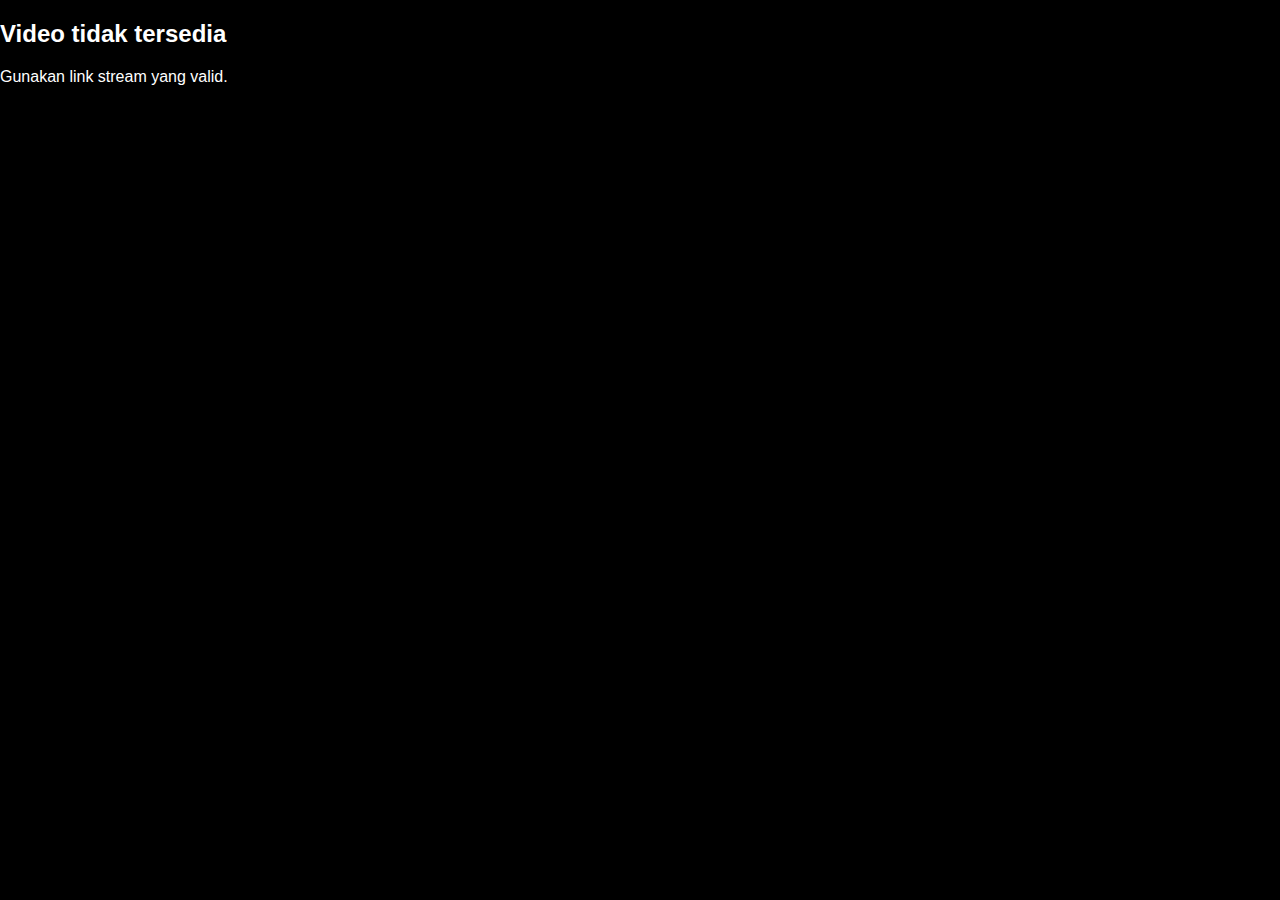
<file: index.html>
<!DOCTYPE html>
<html lang="id">
<head>
  <meta charset="UTF-8">
  <title>Stream</title>
  <meta name="viewport" content="width=device-width, initial-scale=1">
  <link rel="stylesheet" href="assets/css/style.css">
</head>
<body>

<div class="center" id="landing">
  <h2>Video tidak tersedia</h2>
  <p>Gunakan link stream yang valid.</p>
</div>

<div class="player-box hidden" id="playerBox">
  <h3 id="videoTitle"></h3>
  <video id="player" controls autoplay playsinline></video>
</div>

<script src="assets/js/player.js"></script>
</body>
</html>
</file>
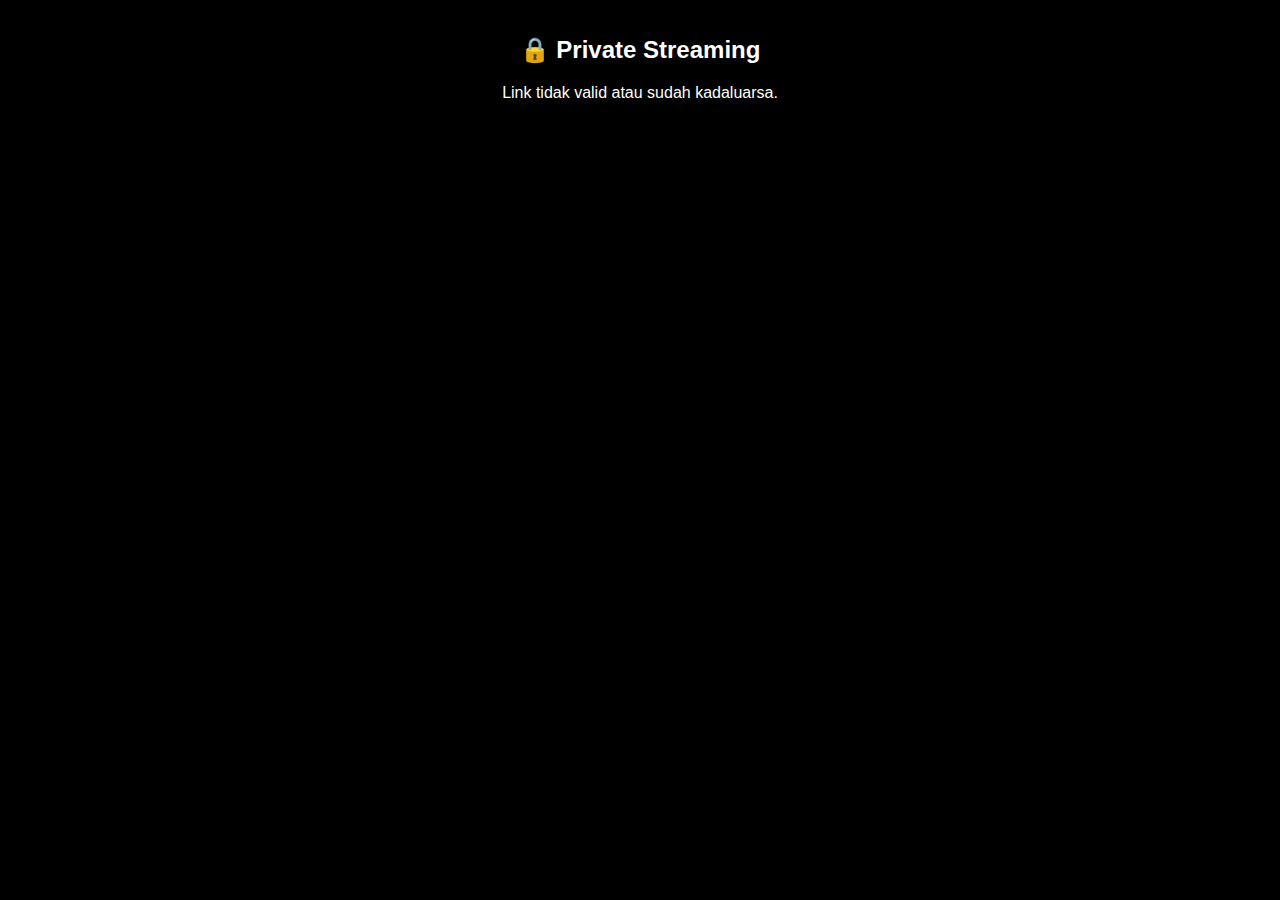
<file: watch.html>
<!DOCTYPE html>
<html lang="en">
<head>
  <meta charset="UTF-8">
  <title>Private Stream</title>
  <meta name="viewport" content="width=device-width, initial-scale=1.0">
  <link rel="stylesheet" href="assets/css/style.css">
</head>

<body oncontextmenu="return false">

<div class="container" id="locked">
  <h2>🔒 Private Streaming</h2>
  <p>Link tidak valid atau sudah kadaluarsa.</p>
</div>

<div class="container hidden" id="player">
  <video id="video" controls controlsList="nodownload noplaybackrate"
    disablePictureInPicture>
    <source id="videoSrc" src="" type="video/mp4">
  </video>
</div>

<script src="assets/js/player.js"></script>
</body>
</html>
</file>
<file: assets/css/style.css>
body {
  margin: 0;
  font-family: Arial, sans-serif;
  background: #000;
  color: #fff;
}

.container {
  max-width: 800px;
  margin: auto;
  padding: 16px;
  text-align: center;
}

video {
  width: 100%;
  background: black;
}

.hidden {
  display: none;
}
</file>
